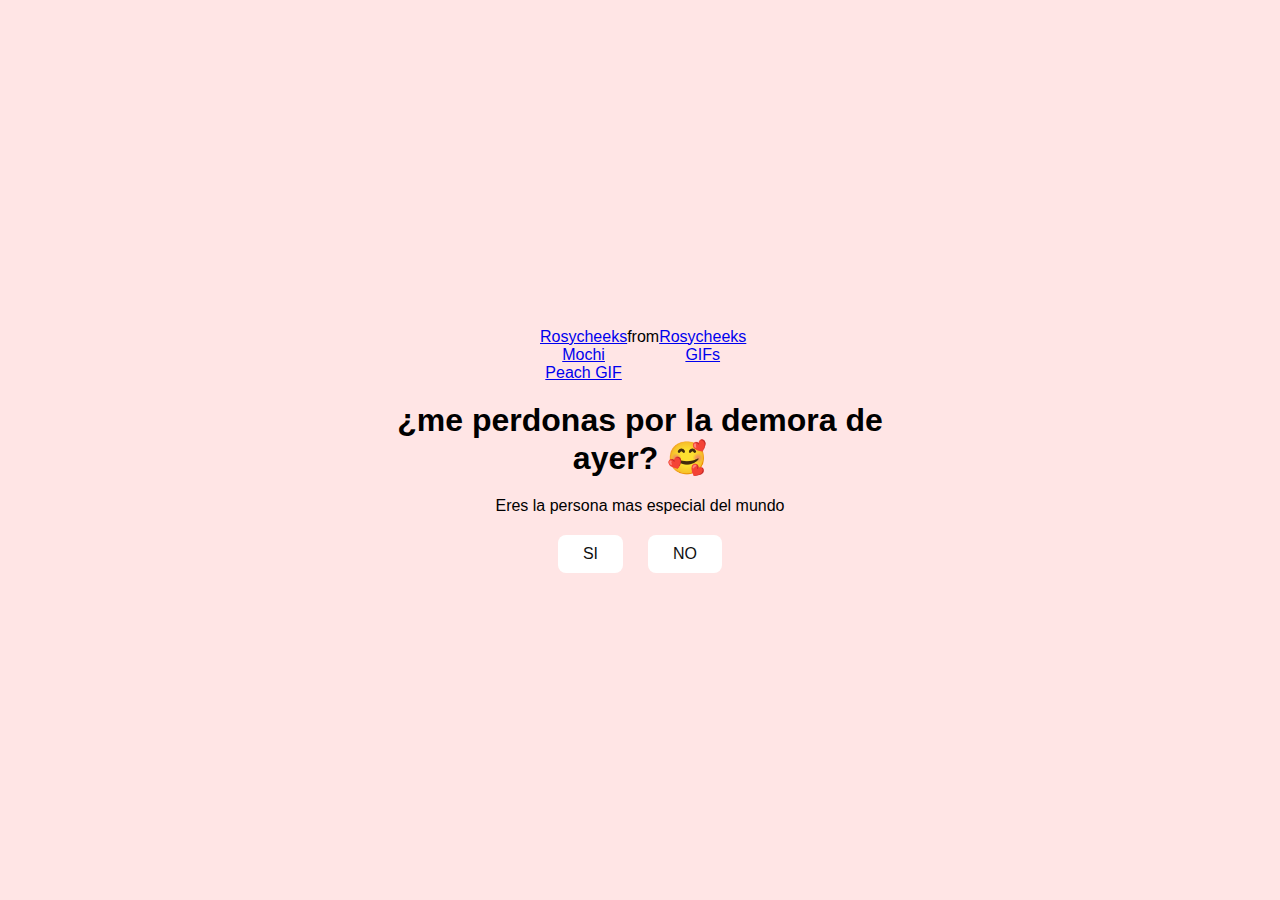
<file: index.html>
<!DOCTYPE html>
<html lang="en">
<head>
    <meta charset="UTF-8">
    <meta name="viewport" content="width=device-width, initial-scale=1.0">
    <link rel="stylesheet" href="css/style.css">
    <title>me perdonas por demorarme en responder</title>
</head>
<body>
    <div class="container">
        <div class="tenor-gif-embed" data-postid="16992614" data-share-method="host" data-aspect-ratio="1" data-width="100%"><a href="https://tenor.com/view/rosycheeks-mochi-peach-mochi-cat-cute-kitty-peach-cat-gif-16992614">Rosycheeks Mochi Peach GIF</a>from <a href="https://tenor.com/search/rosycheeks-gifs">Rosycheeks GIFs</a></div> <script type="text/javascript" async src="https://tenor.com/embed.js"></script>
        <h1>¿me perdonas por la demora de ayer? 🥰</h1>
        <p>Eres la persona mas especial del mundo</p>
        <div class="btn">
            <a href="si.html">SI</a>
            <a href="no1.html">NO</a>
        </div>
    </div>
</body>
</html>
</file>
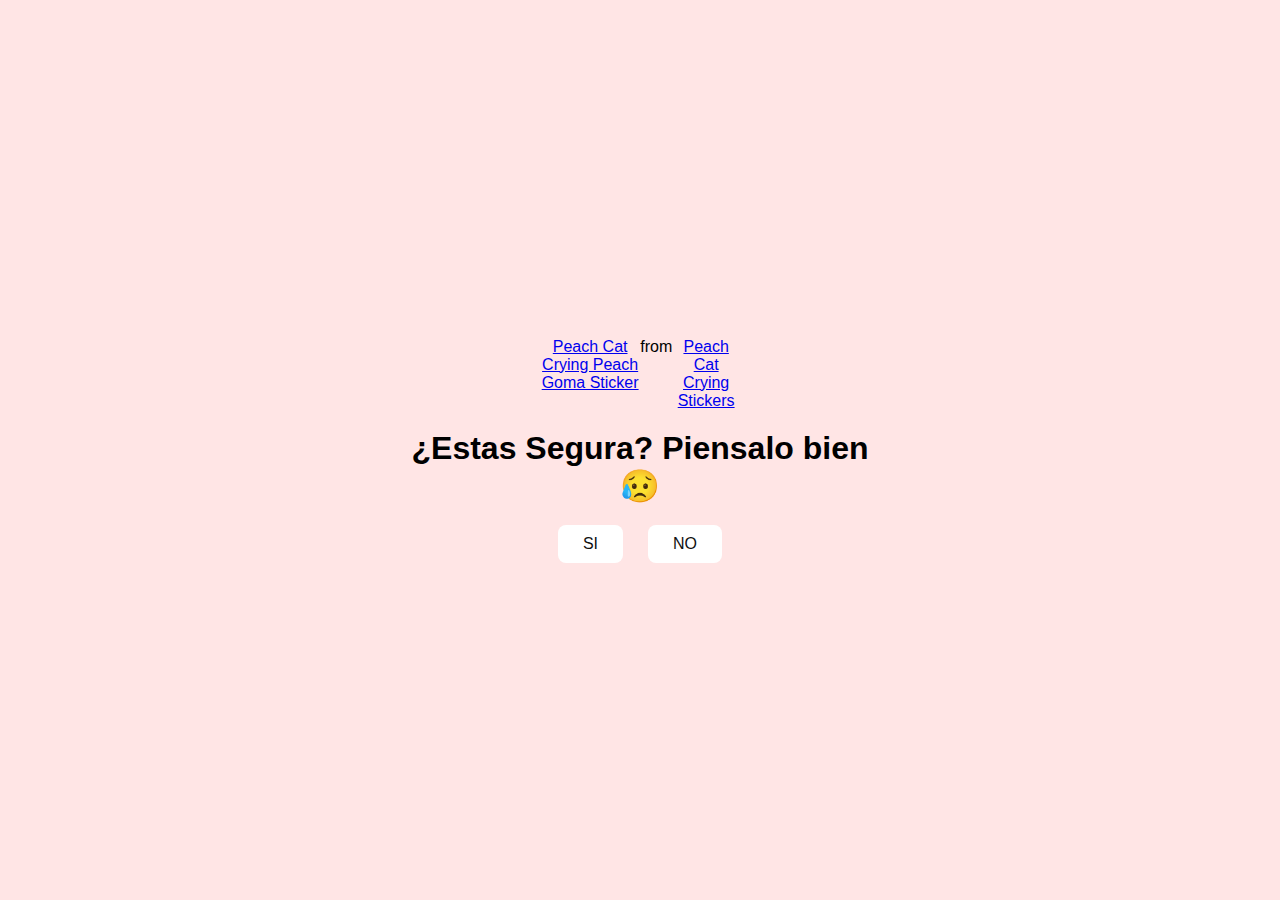
<file: no1.html>
<!DOCTYPE html>
<html lang="en">
<head>
    <meta charset="UTF-8">
    <meta name="viewport" content="width=device-width, initial-scale=1.0">
    <link rel="stylesheet" href="css/style.css">
    <title>piensalo</title>
</head>
<body>
    <div class="container">
        <div class="tenor-gif-embed" data-postid="18148463711766725559" data-share-method="host" data-aspect-ratio="1.0641" data-width="100%"><a href="https://tenor.com/view/peach-cat-crying-peach-goma-peach-and-goma-mochi-mochi-peach-cat-gif-gif-18148463711766725559">Peach Cat Crying Peach Goma Sticker</a>from <a href="https://tenor.com/search/peach+cat+crying-stickers">Peach Cat Crying Stickers</a></div> <script type="text/javascript" async src="https://tenor.com/embed.js"></script>
        <h1>¿Estas Segura? Piensalo bien 😥  </h1>
        <div class="btn">
            <a href="si.html">SI</a>
            <a href="no2.html">NO</a>
        </div>
    </div>
</body>
</html>
</file>
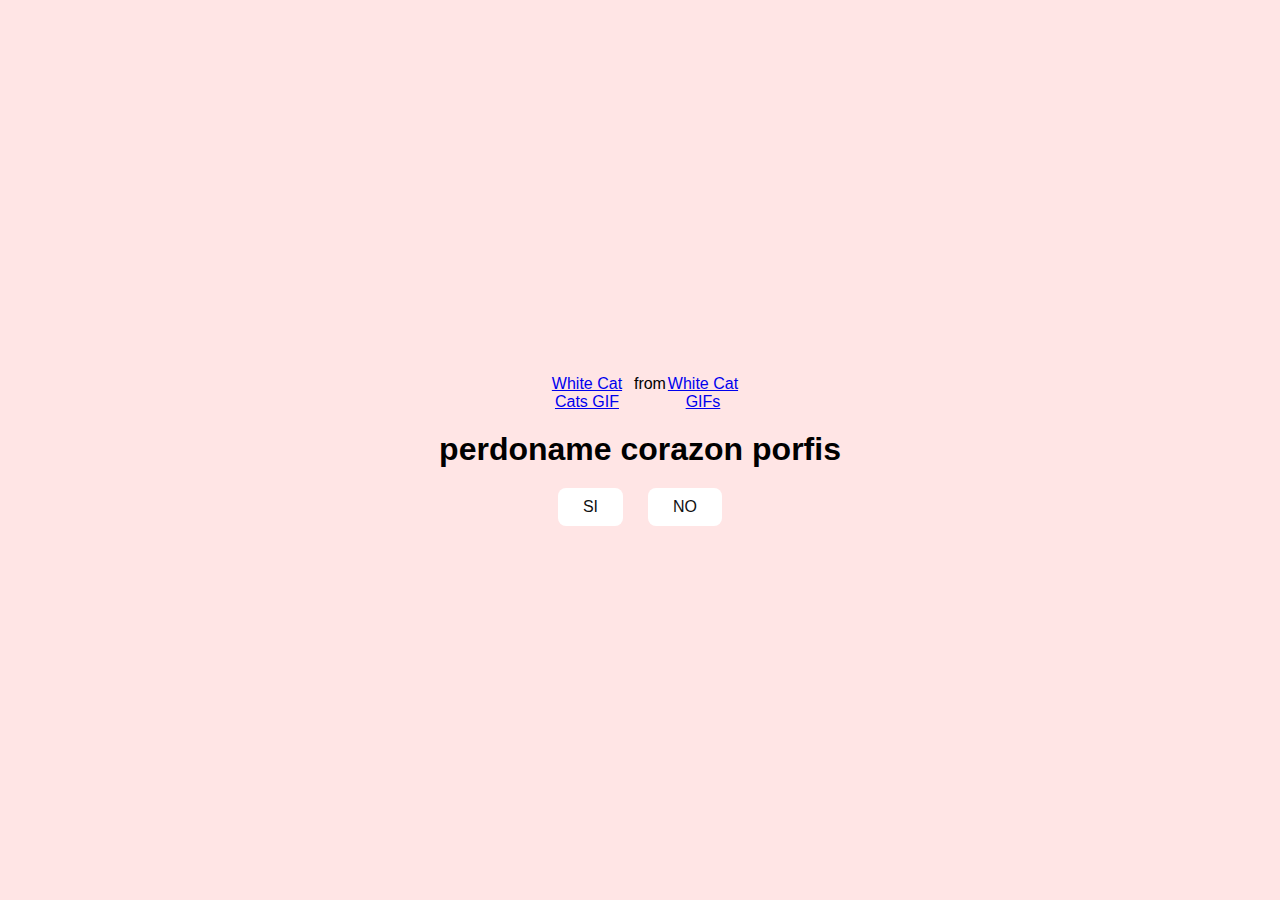
<file: no2.html>
<!DOCTYPE html>
<html lang="en">
<head>
    <meta charset="UTF-8">
    <meta name="viewport" content="width=device-width, initial-scale=1.0">
    <link rel="stylesheet" href="css/style.css">
    <title>juntos por siempre</title>
</head>
<body>
    <div class="container">
        <div class="tenor-gif-embed" data-postid="21443416" data-share-method="host" data-aspect-ratio="0.95625" data-width="100%"><a href="https://tenor.com/view/white-cat-cats-hell-yeah-cat-gif-21443416">White Cat Cats GIF</a>from <a href="https://tenor.com/search/white+cat-gifs">White Cat GIFs</a></div> <script type="text/javascript" async src="https://tenor.com/embed.js"></script>
        <h1>perdoname corazon porfis</h1>
            <div class="btn">
                <a href="si.html">SI</a>
                <a href="#" id="random-btn">NO</a>
            </div>
    </div>
    <script src="js/script.js"></script>
</body>
</html>
</file>
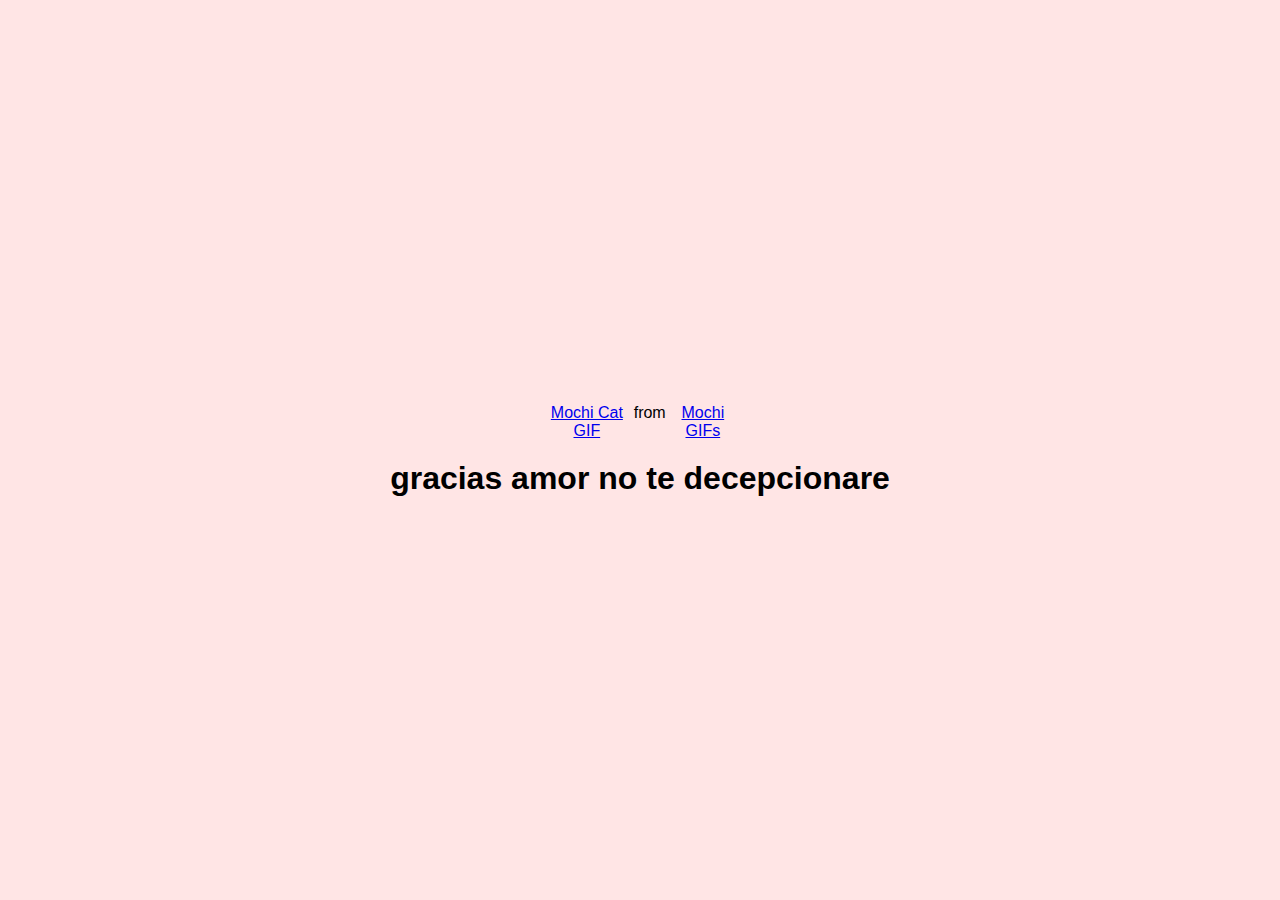
<file: si.html>
<!DOCTYPE html>
<html lang="en">
<head>
    <meta charset="UTF-8">
    <meta name="viewport" content="width=device-width, initial-scale=1.0">
    <link rel="stylesheet" href="css/style.css">
    <title>te amo</title>
</head>
<body>
    <div class="container">
        <div class="tenor-gif-embed" data-postid="18221710922137017934" data-share-method="host" data-aspect-ratio="1" data-width="100%"><a href="https://tenor.com/view/mochi-cat-vans-gif-18221710922137017934">Mochi Cat GIF</a>from <a href="https://tenor.com/search/mochi-gifs">Mochi GIFs</a></div> <script type="text/javascript" async src="https://tenor.com/embed.js"></script>
        <h1>gracias amor no te decepcionare</h1>
    </div>
</body>
</html>
</file>
<file: css/style.css>
* {
    margin: 0;
    padding: 0;
    box-sizing: border-box;
    font-family: sans-serif;
}

body {
    position: relative;
    width: 100%;
    min-height: 100vh;
    display: flex;
    justify-content: center;
    align-items: center;
    background-color: #ffe5e5;
}

.container {
    display: flex;
    flex-direction: column;
    text-align: center;
    align-items: center;
    gap: 20px;
    max-width: 500px;
    margin: 20px;
}

.container .tenor-gif-embed {
    display: flex;
    max-width: 200px;
}

.container .btn {
    display: flex;
    gap: 25px;
}

.btn a {
    text-decoration: none;
    color: #111;
    background: #fff;
    padding: 10px 25px;
    border-radius: 8px;
    box-shadow: 0.5rem 1rem 3rem hsl(0, 0, 0,0.3);

}
</file>
